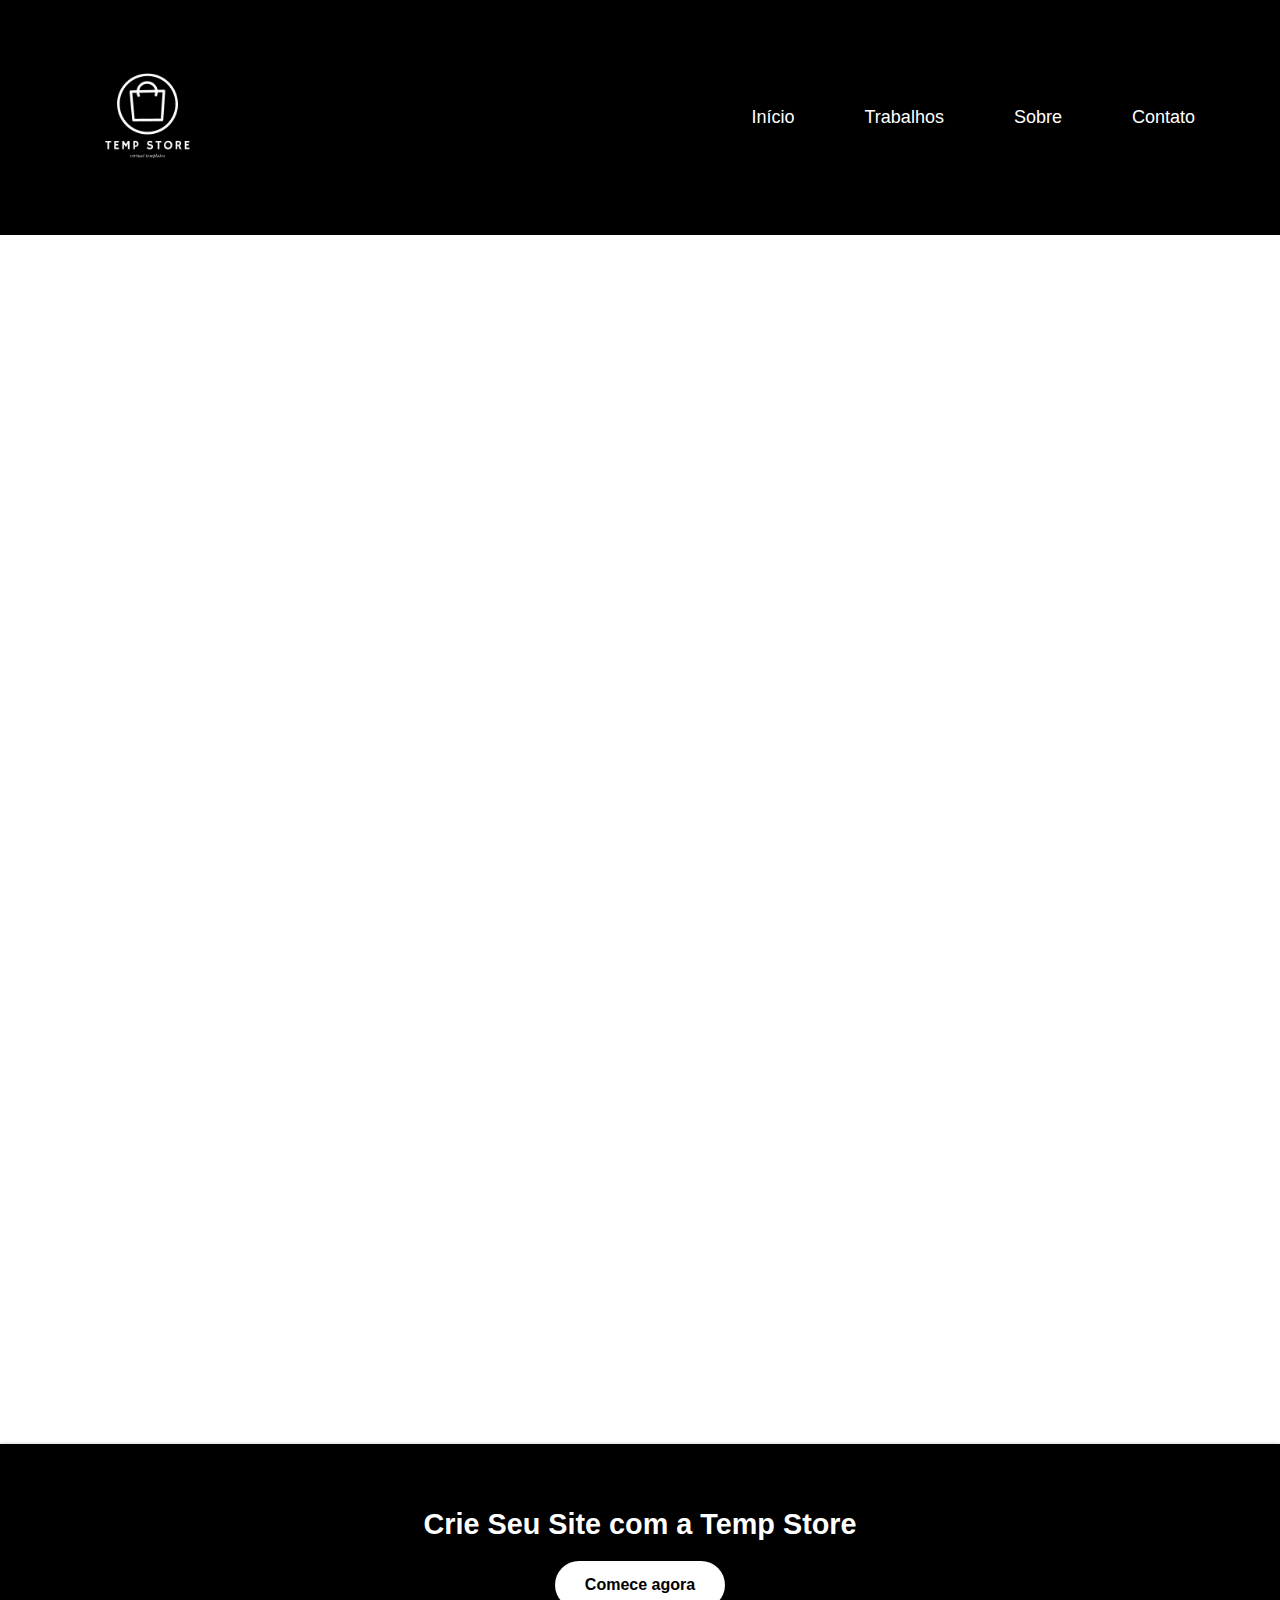
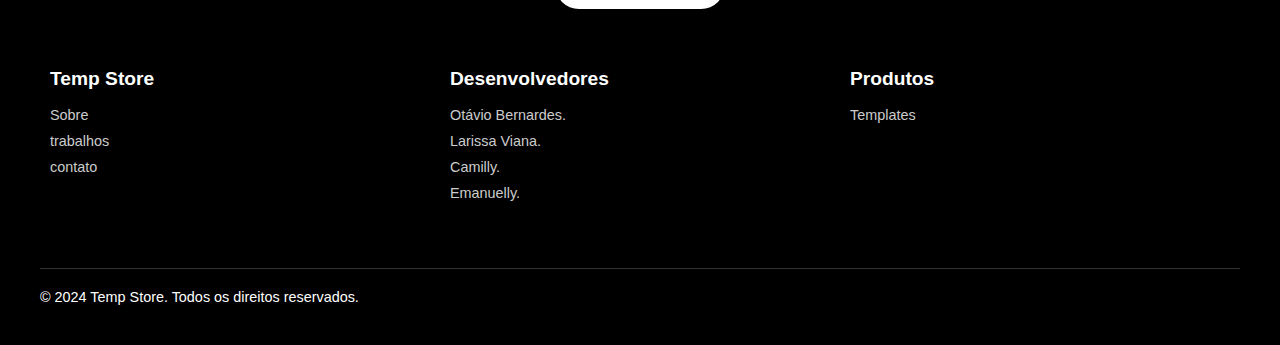
<file: index/contato.html>
<!DOCTYPE html>
<html lang="pt-BR">
<head>
    <meta charset="UTF-8">
    <meta name="viewport" content="width=device-width, initial-scale=1.0">
    <title>Temp Store</title>
    <link rel="stylesheet" href="../css4.css">
    <link href="../assets/images/cap2.png" rel="icon" type="image/png"> 
    <link rel="stylesheet" href="https://cdnjs.cloudflare.com/ajax/libs/font-awesome/6.0.0-beta3/css/all.min.css">
    <link rel="stylesheet" href="https://fonts.googleapis.com/css2?family=Roboto+Slab:wght@400;700&display=swap">

</head>
<body>
    <header>
        <div class="logo">
            <img src="../assets/images/logo 7.png" alt="Temp Store Logo">
        
        </div>
        <nav>
            <ul>
                <li><a href="../index.html">Início</a></li>
                <li><a href="trabalhos.html">Trabalhos</a></li>
                <li><a href="sobre.html">Sobre</a></li>
                <li><a href="contato.html">Contato</a></li>
            </ul>
            
        </nav>
        <button class="hamburger">
            <span></span>
            <span></span>
            <span></span>
        </button>
    </header>
  <main>
    <section class="contact-container">
        <h2>Entre em Contato</h2>
        <div class="contact-info">
            <div class="contact-item">
                <i class="fas fa-comments"></i>
                <h3>WhatsApp</h3>
                <p><a href="https://wa.me/1234567890" target="_blank">click-me</a></p>
            </div>
            <div class="contact-item">
                <i class="fab fa-instagram"></i>
                <h3>Instagram</h3>
                <p><a href="https://instagram.com/seu_instagram" target="_blank">click-me</a></p>
            </div>
            <div class="contact-item">
                <i class="fas fa-envelope"></i>
                <h3>Email</h3>
                <p><a href="mailto:seuemail@exemplo.com">click-me</a></p>
            </div>
        </div>
        <div class="divider"></div>
        <div class="confidentiality">
            <div class="text-section left">
                <h4>Confidencialidade</h4>
                <p>Na nossa empresa, sua privacidade é prioridade. Utilizamos medidas rigorosas para proteger suas informações pessoais e garantir que seus dados não sejam compartilhados com terceiros. Acreditamos que a confiança é fundamental em qualquer relacionamento, e estamos aqui para proporcionar a você a segurança que merece.</p>
            </div>
            <div class="text-section right">
                <h4>Segurança no Atendimento</h4>
                <p>Nossos canais de atendimento são projetados para oferecer uma experiência segura e confiável. Com uma equipe treinada e protocolos de segurança bem definidos, asseguramos que suas interações conosco sejam tratadas com total confidencialidade. Fique à vontade para entrar em contato conosco a qualquer momento.</p>
            </div>
        </div>
    </section>
    
    
    

  </main>

       
    



  <footer id="footer" style="margin-top: -10px;">
        
    <div class="footer-container">
        <div class="footer-top">
            <h2>Crie Seu Site com a Temp Store</h2>
            <a href="../index/contato.html" class="btn-primary">Comece agora</a>
        </div>
        <div class="footer-links">
            <div class="footer-column">
                <h3>Temp Store</h3>
                <ul>
                    <li><a href="../index.html">Sobre</a></li>
                    <li><a href="../index/trabalhos.html">trabalhos</a></li>
                    <li><a href="../index/contato.html">contato</a></li>
                  
                </ul>
            </div>
           
            <div class="footer-column">
                <h3>Desenvolvedores</h3>
                <ul>
                    <li><a href="#footer">Otávio Bernardes.</a></li>
                    <li><a href="#footer">Larissa Viana.</a></li>
                    <li><a href="#footer">Camilly.</a></li>
                    <li><a href="#footer">Emanuelly.</a></li>
          
                </ul>
            </div>
            <div class="footer-column">
                <h3>Produtos</h3>
                <ul>
                    <li><a href="../index/trabalhos.html">Templates</a></li>
           
                </ul>
            </div>
        </div>
        <div class="footer-bottom">
            <p>&copy; 2024 Temp Store. Todos os direitos reservados.</p>
         
         
        </div>
    </div>
</footer>
<script src="../main.js"></script>

</body>
</html>
</file>
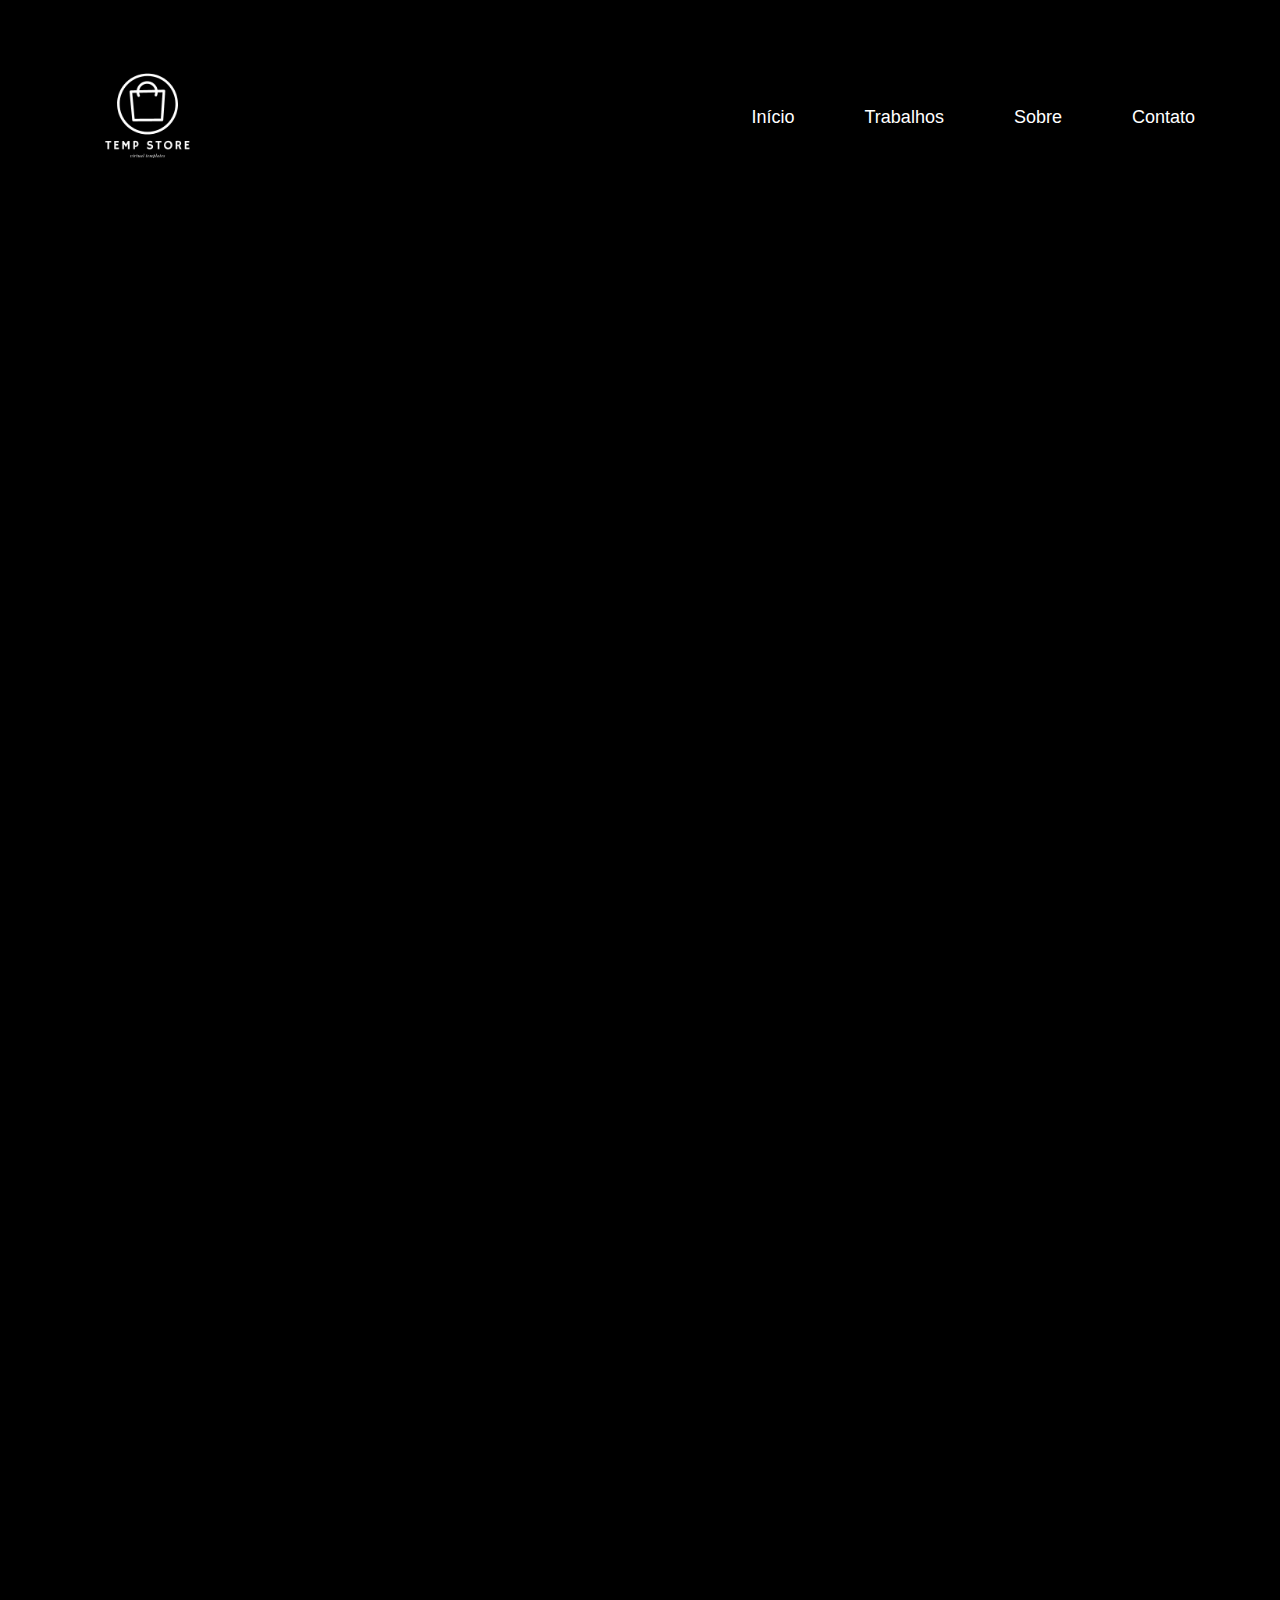
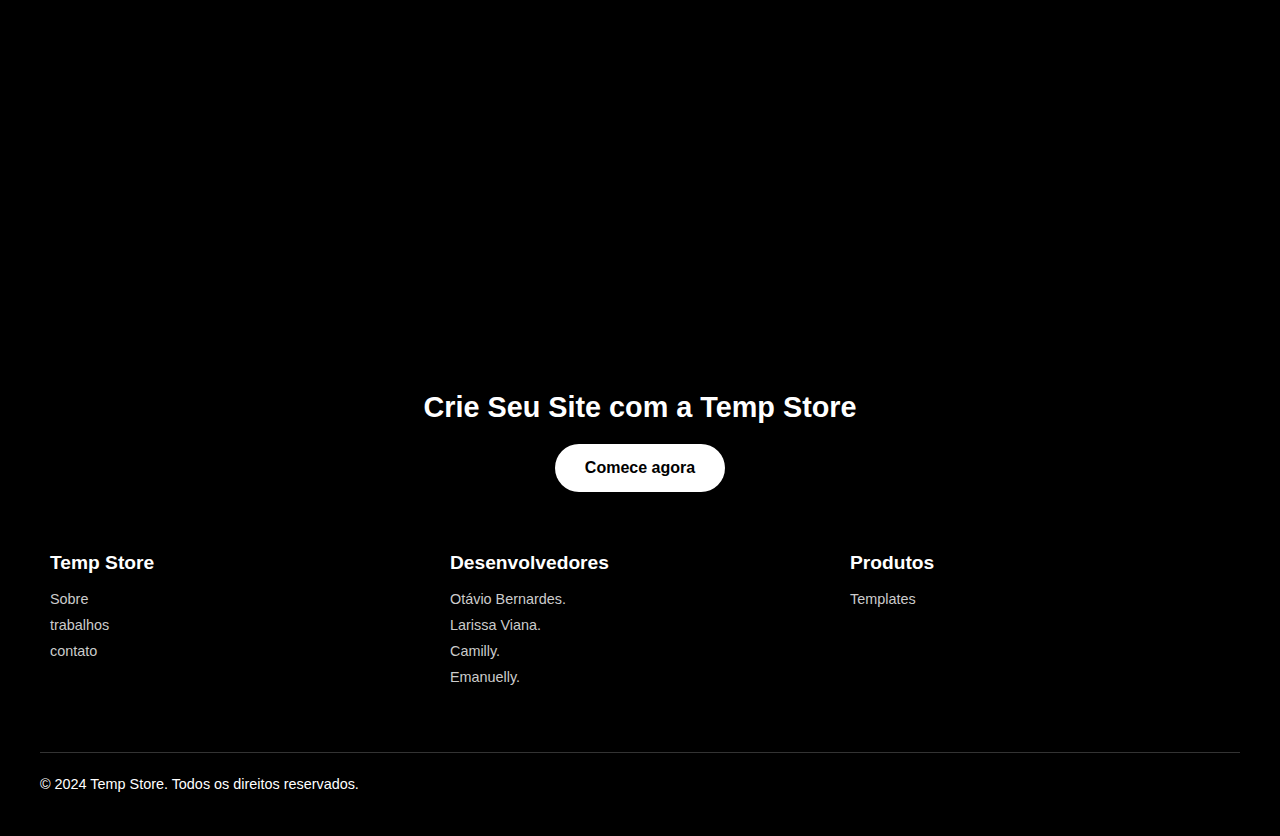
<file: index/sobre.html>
<!DOCTYPE html>
<html lang="pt-BR">
<head>
    <meta charset="UTF-8">
    <meta name="viewport" content="width=device-width, initial-scale=1.0">
    <title>Temp Store</title>
    <link rel="stylesheet" href="../css2.css">
    <link href="../assets/images/cap2.png" rel="icon" type="image/png"> 
    <link rel="stylesheet" href="https://fonts.googleapis.com/css2?family=Roboto+Slab:wght@400;700&display=swap">
</head>
<body>
    <header>
        <div class="logo">
            <img src="../assets/images/logo 7.png" alt="Temp Store Logo">
        
        </div>
        <nav>
            <ul>
                <li><a href="../index.html">Início</a></li>
                <li><a href="trabalhos.html">Trabalhos</a></li>
                <li><a href="sobre.html">Sobre</a></li>
                <li><a href="contato.html">Contato</a></li>
            </ul>
            
        </nav>
        <button class="hamburger">
            <span></span>
            <span></span>
            <span></span>
        </button>
    </header>
  <main>
    
    <section class="features2">
        <div class="content-wrapper">
            <div class="feature2 text-left">
                <img style="width: 200px; height: auto; margin-top: 30px; border-radius: 50%;" src="../assets/images/logo 7.png" alt="Temp Store Logo">
                
                <h2>Bem-vindo(a) à Temp Store!</h2>
                <p>
                    É com grande entusiasmo que lhe damos as boas-vindas ao nosso espaço virtual, a Temp Store. Somos uma empresa fundada com o propósito de oferecer soluções digitais inovadoras para empresas de todos os tamanhos...
                </p>
            </div>
    
            <div class="divider"></div> <!-- Divisor entre as colunas -->
    
            <div class="feature2 text-right">
                <h2>Quem Somos</h2>
                <p>
                    A Temp Store surgiu do desejo de uma equipe apaixonada por tecnologia e design, que se reuniu com o objetivo de criar uma plataforma intuitiva e acessível. Desde o início, nossa visão foi construir algo que não apenas ajudasse as empresas a se destacarem online, mas que também as capacitasse a alcançar o sucesso em um ambiente competitivo...
                </p>
            </div>
        </div>
    
        <!-- Carrossel de Texto -->
        <div class="carousel">
            <div class="carousel-item active">
                <h2>O Que Fazemos</h2>
                <p>
                    Nossa missão é fornecer templates empresariais de alta qualidade que atendam às necessidades únicas de cada cliente, garantindo funcionalidade e design impressionante...
                </p>
            </div>
    
            <div class="carousel-item">
                <h2>Nossos Valores</h2>
                <p>
                    Valorizamos a transparência, a inovação e o compromisso com nossos clientes. Acreditamos que esses princípios são fundamentais para o sucesso em um ambiente em constante mudança...
                </p>
            </div>
    
            <div class="carousel-item">
                <h2>Por Que Escolher a Temp Store?</h2>
                <p>
                    Oferecemos suporte contínuo e atualizações regulares, garantindo que sua plataforma esteja sempre em conformidade com as últimas tendências e tecnologias...
                </p>
            </div>
    
            <div class="carousel-item">
                <h2>Nosso Compromisso</h2>
                <p>
                    Estamos comprometidos em oferecer um serviço de excelência e a satisfação total de nossos clientes. Sua confiança é nossa maior conquista!
                </p>
            </div>
        </div>
    
        <div class="carousel-controls">
            <button class="prev" onclick="prevSlide()">↑</button>
            <button class="next" onclick="nextSlide()">↓</button>
        </div>
    </section>
    
  </main>

       
    



  <footer id="footer" style="margin-top: -10px;">
        
    <div class="footer-container">
        <div class="footer-top">
            <h2>Crie Seu Site com a Temp Store</h2>
            <a href="../index/contato.html" class="btn-primary">Comece agora</a>
        </div>
        <div class="footer-links">
            <div class="footer-column">
                <h3>Temp Store</h3>
                <ul>
                    <li><a href="../index.html">Sobre</a></li>
                    <li><a href="../index/trabalhos.html">trabalhos</a></li>
                    <li><a href="../index/contato.html">contato</a></li>
                  
                </ul>
            </div>
           
            <div class="footer-column">
                <h3>Desenvolvedores</h3>
                <ul>
                    <li><a href="#footer">Otávio Bernardes.</a></li>
                    <li><a href="#footer">Larissa Viana.</a></li>
                    <li><a href="#footer">Camilly.</a></li>
                    <li><a href="#footer">Emanuelly.</a></li>
          
                </ul>
            </div>
            <div class="footer-column">
                <h3>Produtos</h3>
                <ul>
                    <li><a href="../index/trabalhos.html">Templates</a></li>
           
                </ul>
            </div>
        </div>
        <div class="footer-bottom">
            <p>&copy; 2024 Temp Store. Todos os direitos reservados.</p>
         
         
        </div>
    </div>
</footer>
    <script src="../main.js"></script>

</body>
</html>
</file>
<file: css4.css>
body,html {

    margin: 0 ; /* Remove a margem padrão do body */
    font-family: 'Times New Roman', Times, serif; /* Define a fonte do texto */
    color: #fff; /* Cor do texto branca */
    overflow-x: hidden; /* Oculta a rolagem horizontal */
    padding: 0; /* Remove o padding padrão */
    overflow: auto; /* Adiciona rolagem se necessário */
}


@media (max-width: 768px) {
    /* Esconde o menu tradicional */
   body {
    font-size: 150%;
       zoom: 50%
       
    }
}
header {
 
    display: flex;
    justify-content: space-between;
    align-items: center;
    padding: 20px 50px;
    background-color: #000000;
}


.hamburger{
display: none;


}

.logo {
   
    display: flex;
    align-items: center;
    font-size: 1.5em;
    font-weight: bold;
}
@media (max-width: 768px) {
    /* Esconde o menu tradicional */
 .logo {
   zoom: 200%;
       
    }
}

@media (max-width: 768px) {
    /* Esconde o menu tradicional */
 .hamburger {
   zoom: 250%;
       
    }
}

@media (max-width: 768px) {
    /* Esconde o menu tradicional */
nav ul {
   zoom: 200%;
       
    }
}


.logo img {
    width: 30px;
    margin-right: 10px;
    border-radius: 100%;
    zoom: 650%;
}

nav ul {

    display: flex;
    list-style: none;
    margin: 0;
    padding: 0;
}

nav ul li {
    margin: 0 15px;
    cursor: pointer;
}



main {
    text-align: center;
    padding: 250px 50px;
    opacity: 0;
    transform: translateY(20px);
    animation: fadeInUp 1s ease-out forwards;
background: url(https://th.bing.com/th/id/R.7b407466bff4bed72c349abc57efd20e?rik=Q1telX4L7qImNQ&riu=http%3a%2f%2fwww.tranzeal.com%2fimages%2fservices%2fapplication-support-and-maintenance.jpg&ehk=QZnGo21vr3NLU6KJEA%2bJTIInZ%2b6%2fJ84uLXTzxBm3gz8%3d&risl=&pid=ImgRaw&r=0); 
    background-size: cover;
    background-repeat: no-repeat;
    padding-bottom: 100px;
    box-shadow: 0 2px 5px rgba(0, 0, 0, 0.3);
}

main h1 {
    font-size: 3em;
    margin-bottom: 20px;
}

main p {
    font-size: 1.2em;
    color: #f9f9f9;
    background-color: rgba(46, 46, 46, 0.427);
    border-radius: 30px;

  
}

@keyframes fadeInUp {
    to {
        opacity: 1;
        transform: translateY(0);
    }
}


/* Media query para dispositivos móveis */
@media (max-width: 768px) {
    /* Esconde o menu tradicional */
    nav ul {
        display: none;
    }

   /* Estilo do botão hambúrguer */
.hamburger {
    
    display: block;
    cursor: pointer;
    position: absolute;
    top: 20px;
    right: 20px;
    z-index: 1000; /* Certifica-se de que o botão esteja acima de outros elementos */
    background-color: #000000; /* Cor de fundo do botão */
    border: none;
    border-radius: 5px; /* Borda arredondada */
    padding: 2px; /* Espaçamento interno */
    box-shadow: 0 2px 5px rgba(0, 0, 0, 0.3); /* Sombra sutil */
    transition: background-color 0.3s ease, box-shadow 0.3s ease;
  
}

/* Estilo do botão hambúrguer ao passar o mouse */

/* Estilo das linhas do botão hambúrguer */
.hamburger span {
    display: block;
    height: 3px;
    width: 30px; /* Aumenta um pouco a largura */
    margin: 5px;
    background: #fff;
    transition: all 0.3s ease-in-out;
    border-radius: 3px; /* Deixa as bordas mais suaves */
}

/* Animação do hambúrguer ao clicar */
.hamburger.active span:nth-child(1) {
    transform: translateY(8px) rotate(45deg);
}

.hamburger.active span:nth-child(2) {
    opacity: 0;
    transform: scale(0); /* Adiciona uma animação de escala para suavizar a transição */
}

.hamburger.active span:nth-child(3) {
    transform: translateY(-8px) rotate(-45deg);
}

    /* Mostra o menu quando o hambúrguer é clicado */
    nav ul {
        display: flex;
        flex-direction: column;
        justify-content: center;
        align-items: center;
        position: fixed;
        top: 0;
        left: 0;
        width: 100%;
        height: 100vh;
        background-color: #000000;
        z-index: 999;
        opacity: 0;
        visibility: hidden;
        transition: opacity 0.5s ease, visibility 0.5s ease;
    }

    /* Menu visível com animação */
    nav ul.show {
        opacity: 1;
        visibility: visible;
    }

    /* Estilo dos itens do menu no modo hambúrguer */
    nav ul li {
        
        margin: 20px 0;
    }

    nav ul li a {
        color: #fff;
        font-size: 1.5rem;
        text-decoration: none;
        transition: color 0.3s ease;
    }

    nav ul li a:hover {
        background-color: #8d0202; /* Cor de fundo ao passar o mouse */

    }
}
nav a{

    text-decoration: none; /* Remove o sublinhado dos links */
    color: white; /* Cor do texto */
    font-family: Arial, sans-serif; /* Fonte do texto */
    font-size: 18px; /* Tamanho da fonte */
    padding: 10px 20px; /* Adiciona espaçamento ao redor dos links */
    display: block;
    transition: background-color 0.3s ease; /* Suave transição no hover */ 
}

nav a:hover {
    background-color: #8d0202; /* Cor de fundo ao passar o mouse */
    border-radius: 5px; /* Arredonda os cantos ao passar o mouse */
}
.divider {
    border: 0;
    border-top: 1px solid #333; /* Cor e estilo da linha */
    margin: 20px 0; /* Espaçamento acima e abaixo da linha */
    width: 100%;
}
/* --------------------------- PARTE1 
*/
.contact-container {
   
    max-width: 1000px; /* Aumenta a largura máxima do contêiner */
    margin: 40px auto; /* Aumenta a margem para melhor espaçamento */
    padding: 40px; /* Aumenta o preenchimento do contêiner */
    background-color: rgba(22, 22, 22, 0.397);
    border-radius: 10px; /* Bordas arredondadas */
    box-shadow: 0 8px 40px rgba(0, 0, 0, 0.7); /* Sombra mais pronunciada */
}

h2 {
    text-align: center; /* Centraliza o título principal */

    margin-bottom: 20px; /* Margem abaixo do título */
}

.contact-info {
    display: flex;
    justify-content: space-between; /* Espaça igualmente os itens */
    margin-bottom: 30px; /* Margem inferior para separar da divider */
}

.contact-item {
    flex: 1; /* Cada item ocupa espaço igual */
    text-align: center; /* Centraliza o texto */
    padding: 30px; /* Adiciona preenchimento interno */
    background-color: #00000093; /* Fundo escuro para os itens */
    border: 2px solid rgb(150, 147, 147); /* Borda dourada para os itens */
    border-radius: 8px; /* Bordas arredondadas para os itens */
    transition: transform 0.3s; /* Efeito de transformação */
    margin: 0 10px; /* Espaçamento horizontal entre os itens */
}

.contact-item:hover {
    transform: translateY(-8px); /* Leve movimento ao passar o mouse */
}

.contact-item h3 {
    margin: 10px 0; /* Margem entre o ícone e o título */
    color: rgb(255, 255, 255); /* Cor dourada para os títulos */
}

.contact-item i {
    font-size: 60px; /* Aumenta o tamanho do ícone */
    color: rgb(255, 255, 255); /* Cor dourada para os ícones */
    margin-bottom: 10px; /* Espaço abaixo do ícone */
}

.divider {
    height: 2px; /* Altura da divider */
    background-color: rgb(0, 0, 0); /* Cor da divider */
    margin: 40px 0; /* Margem em cima e embaixo da divider */
}

.confidentiality {
    display: flex; /* Usando flexbox para alinhar as seções */
    justify-content: space-between; /* Espaça as seções */
    margin-top: 20px; /* Margem superior para separação */
}

.text-section {
    flex: 1; /* Cada seção de texto ocupa espaço igual */
    padding: 20px; /* Preenchimento interno */

    border-radius: 8px; /* Bordas arredondadas */
  
    margin: 0 10px; /* Margem horizontal */
}

.text-section h4 {
    color: rgb(255, 255, 255); /* Cor dourada para os títulos de texto */
    margin-bottom: 10px; /* Margem abaixo do título de texto */
}

.text-section p {
    line-height: 1.6; /* Aumenta o espaçamento entre linhas */
    color: #e0e0e0; /* Cor do texto */
}
.contact-item a {
    color: rgb(255, 255, 255); /* Cor dourada para os links */
    text-decoration: none; /* Remove o sublinhado padrão */
    font-weight: bold; /* Deixa o texto em negrito */
    transition: color 0.3s ease, transform 0.3s ease; /* Efeito de transição suave */
}

.contact-item a:hover {
    color: #8f0000; /* Cor mais clara ao passar o mouse */
    transform: scale(1.05); /* Aumenta ligeiramente o tamanho do link ao passar o mouse */
}

/* Media Query para iPhones (até 768px) */
@media (max-width: 768px) {
    .contact-container {
        padding: 20px; /* Ajusta o preenchimento do contêiner */
        margin: 20px auto; /* Centraliza o contêiner */
        width: 90%; /* Faz o contêiner ocupar 90% da largura */
    }

    h2 {
        font-size: 1.8em; /* Aumenta o tamanho da fonte do título */
        margin-bottom: 15px; /* Margem abaixo do título */
        text-align: center; /* Garante que o título esteja centralizado */
    }

    .contact-info {
        flex-direction: column; /* Muda a direção para coluna */
        align-items: center; /* Centraliza os itens */
        margin-bottom: 20px; /* Margem inferior para separar da divider */
    }

    .contact-item {
        margin: 10px 0; /* Ajusta a margem vertical entre os itens */
        width: 100%; /* Faz cada item ocupar 100% da largura */
        padding: 20px; /* Ajusta o preenchimento */
        text-align: center; /* Centraliza o texto dos itens */
    }

    .contact-item h3 {
        font-size: 1.3em; /* Ajusta o tamanho da fonte do título dos itens */
    }

    .contact-item i {
        font-size: 40px; /* Ajusta o tamanho do ícone */
    }

    .divider {
        margin: 20px 0; /* Ajusta a margem da divider */
    }

    .confidentiality {
        flex-direction: column; /* Muda a direção para coluna */
        align-items: center; /* Centraliza as seções de texto */
        margin-top: 20px; /* Margem superior para separação */
    }

    .text-section {
        margin: 10px 0; /* Ajusta a margem vertical das seções de texto */
        width: 100%; /* Faz cada seção ocupar 100% da largura */
        padding: 15px; /* Ajusta o preenchimento */
        text-align: center; /* Centraliza o texto das seções */
    }

    .text-section h4 {
        font-size: 1.3em; /* Ajusta o tamanho da fonte do título de texto */
    }

    .text-section p {
        font-size: 0.9em; /* Ajusta o tamanho do texto */
    }
}

/* Media Query para telas muito pequenas (menos de 480px) */
@media (max-width: 480px) {
    .contact-container {
        padding: 15px; /* Ajusta o preenchimento do contêiner */
        margin: 10px auto; /* Centraliza o contêiner */
    }

    h2 {
        font-size: 1.5em; /* Diminui o tamanho do título */
        text-align: center; /* Garante que o título esteja centralizado */
    }

    .contact-item h3 {
        font-size: 1.1em; /* Diminui o tamanho do título dos itens */
    }

    .contact-item i {
        font-size: 30px; /* Diminui ainda mais o tamanho do ícone */
    }

    .text-section h4 {
        font-size: 1.2em; /* Diminui o tamanho do título de texto */
    }

    .text-section p {
        font-size: 0.85em; /* Diminui o tamanho do texto */
    }
}


/* CSS para call-to-action */
.call-to-action {
    position: relative;
    overflow: hidden; /* Garante que o fundo não ultrapasse as bordas arredondadas */
    border-radius: 10px;
    background-color: transparent; /* Torna o fundo transparente para permitir a visualização do pseudo-elemento */
    padding: 50px 20px;
    margin-top: 50px;
    color: rgb(0, 0, 0);
    text-align: center;
    z-index: 1;
    box-shadow: 0 4px 6px rgba(0, 0, 0, 0.1);
    transition: transform 0.3s ease;
    cursor: pointer;
  

}
.call-to-action:hover{
    transform: scale(1.01);
}

/* Elemento para o fundo borrado */
.call-to-action::before {
    content: "";
    position: absolute;
    top: 0;
    left: 0;
    width: 100%;
    height: 100%;
    opacity: 90%;
    background-color: rgb(255, 255, 255); /* Cor semi-transparente para o fundo */
    filter: blur(5px); /* Aplica o filtro de desfoque ao fundo */
    z-index: -1; /* Coloca o fundo borrado atrás do conteúdo */
    pointer-events: none; /* Garante que o fundo borrado não interfira com a interação do usuário */
}


/* Estilos para o conteúdo principal */
.content {
    position: relative; /* Garante que o conteúdo esteja acima do fundo borrado */
    z-index: 1; /* Garante que o conteúdo esteja visível acima do fundo */
}

.call-to-action h2 {
    font-size: 2.5em;
    margin-bottom: 20px;
    font-weight: bold;
}

.botao-cta {
    display: inline-block;
    padding: 10px 20px;
    font-size: 1.2em;
    color: rgb(255, 255, 255); /* Cor do texto no botão */
    background-color: #ff6b6b; /* Cor do botão */
    text-decoration: none;
    border-radius: 5px;
    transition: background-color 0.3s;
}



.call-to-action .botao-cta {
    display: inline-block;
    padding: 15px 30px;
    background-color: #e74c3c; /* Cor de destaque vermelho */
    color: white;
    text-transform: uppercase;
    font-size: 1.2em;
    font-weight: bold;
    text-decoration: none;
    border-radius: 5px;
    transition: background-color 0.3s ease;
}

.call-to-action .botao-cta:hover {
    background-color: #6c0a01; /* Um tom mais escuro ao passar o mouse */
}


@media (max-width: 768px) {
    /* Esconde o menu tradicional */
    .call-to-action  {
border-radius: 50%;
border: solid rgba(0, 0, 0, 0.262) 1px;
  width: 100%;
    } 
}


@media (max-width: 768px) {
    /* Esconde o menu tradicional */
    .card {
width: 135%;

    } 
}
@media (max-width: 768px) {
    /* Esconde o menu tradicional */
    .content-left {
margin-top: -50px;
margin-left: -70px;

    } 
}

@media (max-width: 768px) {
    /* Esconde o menu tradicional */
    .content-left button {
zoom: 150%;

    } 
}


@media (max-width: 768px) {
    /* Esconde o menu tradicional */
    ul.show {
height: 100%;
width: 100%;

    } 
}



footer {
    background-color: #000;
    color: #fff;
    padding: 40px 20px;
    font-family: Arial, sans-serif;
    box-shadow: 0 2px 5px rgba(0, 0, 0, 0.6);
}

.footer-container {
    max-width: 1200px;
    margin: 0 auto;
}

.footer-top {
    text-align: center;
    margin-bottom: 30px;
}

.footer-top h2 {
    font-size: 1.8em;
    margin-bottom: 20px;
}

.footer-top .btn-primary {
    display: inline-block;
    padding: 15px 30px;
    background-color: #fff;
    color: #000;
    text-decoration: none;
    border-radius: 30px;
    font-weight: bold;
    font-size: 1em;
}

.footer-links {
    display: flex;

    justify-content: space-between;
    flex-wrap: wrap;
    margin-bottom: 40px;
}

.footer-column {
    flex: 1;
    margin: 10px;
    min-width: 150px;
    text-align: left;
}

.footer-column h3 {
    font-size: 1.2em;
    margin-bottom: 10px;
    color: #fff;
}

.footer-column ul {
    list-style-type: none;
    padding: 0;
}

.footer-column ul li {
    margin-bottom: 8px;
}

.footer-column ul li a {
    color: #ccc;
    text-decoration: none;
    font-size: 0.9em;
}

.footer-column ul li a:hover {
    color: #fff;
}

.footer-bottom {
    display: flex;
    justify-content: space-between;
    flex-wrap: wrap;
    border-top: 1px solid #333;
    padding-top: 20px;
}

.footer-bottom p {
    font-size: 0.9em;
    margin: 0;
}

.footer-bottom p a {
    color: #ccc;
    text-decoration: none;
    margin-right: 15px;
}

.footer-bottom p a:hover {
    color: #fff;
}

.footer-bottom-left, .footer-bottom-right {
    display: flex;
    align-items: center;
}

.footer-bottom-left {
    margin-right: auto;
}

.footer-bottom-right {
    margin-left: auto;
}
  /* Container principal */
.container {
    max-width: 800px;
    margin: 50px auto;
    padding: 50px;
    zoom: 125%;
    border-radius: 8px;
    margin-top: 100px;
    margin-bottom: 100px;
}

/* Estilo do conteúdo */
.content h1 {
    font-size: 2em;
    margin-bottom: 20px;
    color: #000000;
}

.content p {
    font-size: 1.2em;
    margin-bottom: 20px;
    color: #333;
}

/* Estilo do bloco de citação */
blockquote {
   
    font-size: 1em;
    font-style: italic;
    margin: 20px 0;
    padding-left: 20px;
    border-left: 5px solid #3498db;
    color: #959595;
}

blockquote cite {
    display: block;
    margin-top: 10px;
    font-size: 0.9em;
    font-style: normal;
    color: #ffffff;
}

blockquote cite span {
    font-weight: bold;
    color: #ffffff;
}


/* Estilos responsivos para o footer */
@media (max-width: 768px) {
    footer {
        padding: 30px 15px;
    }

    .footer-container {
        padding: 0 15px;
    }

    .footer-top h2 {
        font-size: 1.7em;
    }

    .footer-top .btn-primary {
        font-size: 1.5em;
        padding: 12px 25px;
    }

    .footer-links {
        flex-direction: column;
        text-align: center;
    }

    .footer-column {
        margin: 20px 0;
        text-align: center;
        flex: 100%;
    }

    .footer-column ul li {
        margin-bottom: 10px;
    }

    .footer-bottom {
        flex-direction: column;
        text-align: center;
        padding-top: 15px;
    }

    .footer-bottom-left,
    .footer-bottom-right {
        justify-content: center;
        margin: 10px 0;
    }

    .footer-bottom p {
        font-size: 1em;
    }
}

@media (max-width: 480px) {
    footer {
        padding: 20px 10px;
    }

    .footer-top h2 {
        font-size: 1.5em;
    }

    .footer-column ul li a {
        font-size: 1em;
    }

    .footer-bottom p {
        font-size: 1em;
    }
}
</file>
<file: css2.css>
body,html {

    margin: 0 ; /* Remove a margem padrão do body */
    font-family: 'Times New Roman', Times, serif; /* Define a fonte do texto */
    color: #fff; /* Cor do texto branca */
    overflow-x: hidden; /* Oculta a rolagem horizontal */
    padding: 0; /* Remove o padding padrão */
    overflow: auto; /* Adiciona rolagem se necessário */
    background-color: #000;
}


@media (max-width: 768px) {
    /* Esconde o menu tradicional */
   body {
    font-size: 150%;
       zoom: 50%
       
    }
}
header {
 
    display: flex;
    justify-content: space-between;
    align-items: center;
    padding: 20px 50px;
    background-color: #000000;
}


.hamburger{
display: none;


}

.logo {
   
    display: flex;
    align-items: center;
    font-size: 1.5em;
    font-weight: bold;
}
@media (max-width: 768px) {
    /* Esconde o menu tradicional */
 .logo {
   zoom: 200%;
       
    }
}

@media (max-width: 768px) {
    /* Esconde o menu tradicional */
 .hamburger {
   zoom: 250%;
       
    }
}

@media (max-width: 768px) {
    /* Esconde o menu tradicional */
nav ul {
   zoom: 200%;
       
    }
}


.logo img {
    width: 30px;
    margin-right: 10px;
    border-radius: 100%;
    zoom: 650%;
}

nav ul {

    display: flex;
    list-style: none;
    margin: 0;
    padding: 0;
}

nav ul li {

    margin: 0 15px;
    cursor: pointer;
}



main {
    text-align: center;
    padding: 250px 50px;
    opacity: 0;
    background: linear-gradient(180deg, #000000, #1d1d1d); /* Gradiente de preto para cinza */
    transform: translateY(20px);
    animation: fadeInUp 1s ease-out forwards;
    padding-bottom: 400px;
    box-shadow: 0 2px 5px rgba(0, 0, 0, 0.3);
}

main h1 {
    font-size: 3em;
    margin-bottom: 20px;
}

main p {
    font-size: 1.2em;
    color: #f9f9f9;
    background-color: rgba(46, 46, 46, 0.427);
    border-radius: 30px;

  
}

@keyframes fadeInUp {
    to {
        opacity: 1;
        transform: translateY(0);
    }
}


/* Media query para dispositivos móveis */
@media (max-width: 768px) {
    /* Esconde o menu tradicional */
    nav ul {
        display: none;
    }

   /* Estilo do botão hambúrguer */
.hamburger {
    
    display: block;
    cursor: pointer;
    position: absolute;
    top: 20px;
    right: 20px;
    z-index: 1000; /* Certifica-se de que o botão esteja acima de outros elementos */
    background-color: #000000; /* Cor de fundo do botão */
    border: none;
    border-radius: 5px; /* Borda arredondada */
    padding: 2px; /* Espaçamento interno */
    box-shadow: 0 2px 5px rgba(0, 0, 0, 0.3); /* Sombra sutil */
    transition: background-color 0.3s ease, box-shadow 0.3s ease;
  
}

/* Estilo do botão hambúrguer ao passar o mouse */

/* Estilo das linhas do botão hambúrguer */
.hamburger span {
    display: block;
    height: 3px;
    width: 30px; /* Aumenta um pouco a largura */
    margin: 5px;
    background: #fff;
    transition: all 0.3s ease-in-out;
    border-radius: 3px; /* Deixa as bordas mais suaves */
}

/* Animação do hambúrguer ao clicar */
.hamburger.active span:nth-child(1) {
    transform: translateY(8px) rotate(45deg);
}

.hamburger.active span:nth-child(2) {
    opacity: 0;
    transform: scale(0); /* Adiciona uma animação de escala para suavizar a transição */
}

.hamburger.active span:nth-child(3) {
    transform: translateY(-8px) rotate(-45deg);
}

    /* Mostra o menu quando o hambúrguer é clicado */
    nav ul {
        display: flex;
        flex-direction: column;
        justify-content: center;
        align-items: center;
        position: fixed;
        top: 0;
        left: 0;
        width: 100%;
        height: 100vh;
        background-color: #000000;
        z-index: 999;
        opacity: 0;
        visibility: hidden;
        transition: opacity 0.5s ease, visibility 0.5s ease;
    }

    /* Menu visível com animação */
    nav ul.show {
        opacity: 1;
        visibility: visible;
    }

    /* Estilo dos itens do menu no modo hambúrguer */
    nav ul li {
        
        margin: 20px 0;
    }

    nav ul li a {
        color: #fff;
        font-size: 1.5rem;
        text-decoration: none;
        transition: color 0.3s ease;
    }

    nav ul li a:hover {
        background-color: #8d0202; /* Cor de fundo ao passar o mouse */

    }
}
nav a{

    text-decoration: none; /* Remove o sublinhado dos links */
    color: white; /* Cor do texto */
    font-family: Arial, sans-serif; /* Fonte do texto */
    font-size: 18px; /* Tamanho da fonte */
    padding: 10px 20px; /* Adiciona espaçamento ao redor dos links */
    display: block;
    transition: background-color 0.3s ease; /* Suave transição no hover */ 
}

nav a:hover {
    background-color: #8d0202; /* Cor de fundo ao passar o mouse */
    border-radius: 5px; /* Arredonda os cantos ao passar o mouse */
}
.divider {
    border: 0;
    border-top: 1px solid #333; /* Cor e estilo da linha */
    margin: 20px 0; /* Espaçamento acima e abaixo da linha */
    width: 100%;
}
/* --------------------------- PARTE1 ACIMA CONTENDO A PRIMEIRA SECTION
*/


.features2 {
    background: url(https://wallpaperaccess.com/full/141516.jpg); 
    background-size: cover;
    background-repeat: no-repeat;
    border-radius: 1%;
    padding: 50px; /* Espaçamento interno da seção */
    box-shadow: 0 2px 5px rgba(0, 0, 0, 0.3); /* Sombra sutil */
    transition: background-color 0.3s ease, box-shadow 0.3s ease;
 
}

.content-wrapper {
    display: flex; /* Usar flexbox para o layout */
    justify-content: center; /* Centraliza as colunas */
    align-items: stretch; /* Estica as colunas para a mesma altura */
    max-width: 1200px; /* Largura máxima da seção */
    margin: 0 auto; /* Centraliza a seção na tela */
}

.feature2 {
    flex: 1; /* Cada coluna ocupa o mesmo espaço */
    padding: 20px; /* Espaçamento interno das colunas */
    box-sizing: border-box; /* Inclui padding na largura total */
}

.text-left {
    background-color: #242424; /* Cor de fundo para a coluna esquerda */
}

.text-right {
    background-color: #242424; /* Cor de fundo para a coluna esquerda */
}

.divider {
    width: 2px; /* Largura do divisor */
    background-color: #000000; /* Cor do divisor */
}

h2 {
    margin-top: 0; /* Remove a margem do topo do título */
}

p {
    line-height: 1.6; /* Altura da linha para melhor legibilidade */
}

.features2 {
    padding: 20px; /* Espaçamento interno */
}

.content-wrapper {
    display: flex; /* Flexbox para layout lado a lado */
    justify-content: space-between; /* Espaçamento entre colunas */
    align-items: center; /* Alinhamento vertical */
}

.feature2 {
    flex: 1; /* Cada coluna ocupa a mesma largura */
    padding: 20px; /* Espaçamento interno nas colunas */
}

.divider {
    width: 1px; /* Largura do divisor */
    background-color: #ccc; /* Cor do divisor */
    height: 200px; /* Altura do divisor */
    margin: 0 20px; /* Margem lateral do divisor */
}

.carousel {
    position: relative; /* Necessário para posicionar os controles */
    margin-top: 30px; /* Espaçamento acima do carrossel */
    overflow: hidden; /* Oculta o conteúdo que sai do limite */
}

.carousel-item {
    opacity: 0; /* Inicialmente, todos os itens são invisíveis */
    transition: opacity 0.5s ease-in-out 0.2s; /* Transição suave com atraso */
    width: 100%; /* Garante que ocupe toda a largura do contêiner */
    flex-direction: column; /* Alinha o conteúdo em coluna */
}

.carousel-item.active {
    opacity: 1; /* Mostra o item ativo */
}

/* Para garantir que apenas o item ativo tenha o espaço ocupado */
.carousel-item:not(.active) {
    pointer-events: none; /* Impede a interação com itens não ativos */
}
.carousel-controls {
    display: flex;
    justify-content: space-between; /* Espaçamento entre os botões */
    margin-top: 10px; /* Espaçamento acima dos controles */
}

.carousel-controls button {
    background: rgba(255, 255, 255, 0.8);
    border: none;
    border-radius: 5px;
    padding: 10px 20px;
    cursor: pointer;
    font-size: 30px;
}

.carousel-controls button:hover {
    background: rgba(255, 255, 255, 1);
}
@media (max-width: 768px) {
    /* Esconde o menu tradicional */
    .carousel-controls button  {
        padding: 10px 25px;
        font-size: 50px;
    } 
}

/* CSS para call-to-action */
.call-to-action {
    position: relative;
    overflow: hidden; /* Garante que o fundo não ultrapasse as bordas arredondadas */
    border-radius: 10px;
    background-color: transparent; /* Torna o fundo transparente para permitir a visualização do pseudo-elemento */
    padding: 50px 20px;
    margin-top: 50px;
    color: rgb(0, 0, 0);
    text-align: center;
    z-index: 1;
    box-shadow: 0 4px 6px rgba(0, 0, 0, 0.1);
    transition: transform 0.3s ease;
    cursor: pointer;
  

}
.call-to-action:hover{
    transform: scale(1.01);
}

/* Elemento para o fundo borrado */
.call-to-action::before {
    content: "";
    position: absolute;
    top: 0;
    left: 0;
    width: 100%;
    height: 100%;
    opacity: 90%;
    background-color: rgb(255, 255, 255); /* Cor semi-transparente para o fundo */
    filter: blur(5px); /* Aplica o filtro de desfoque ao fundo */
    z-index: -1; /* Coloca o fundo borrado atrás do conteúdo */
    pointer-events: none; /* Garante que o fundo borrado não interfira com a interação do usuário */
}


/* Estilos para o conteúdo principal */
.content {
    position: relative; /* Garante que o conteúdo esteja acima do fundo borrado */
    z-index: 1; /* Garante que o conteúdo esteja visível acima do fundo */
}

.call-to-action h2 {
    font-size: 2.5em;
    margin-bottom: 20px;
    font-weight: bold;
}

.botao-cta {
    display: inline-block;
    padding: 10px 20px;
    font-size: 1.2em;
    color: rgb(255, 255, 255); /* Cor do texto no botão */
    background-color: #ff6b6b; /* Cor do botão */
    text-decoration: none;
    border-radius: 5px;
    transition: background-color 0.3s;
}



.call-to-action .botao-cta {
    display: inline-block;
    padding: 15px 30px;
    background-color: #e74c3c; /* Cor de destaque vermelho */
    color: white;
    text-transform: uppercase;
    font-size: 1.2em;
    font-weight: bold;
    text-decoration: none;
    border-radius: 5px;
    transition: background-color 0.3s ease;
}

.call-to-action .botao-cta:hover {
    background-color: #6c0a01; /* Um tom mais escuro ao passar o mouse */
}


@media (max-width: 768px) {
    /* Esconde o menu tradicional */
    .call-to-action  {
border-radius: 50%;
border: solid rgba(0, 0, 0, 0.262) 1px;
  width: 100%;
    } 
}


@media (max-width: 768px) {
    /* Esconde o menu tradicional */
    .card {
width: 135%;

    } 
}
@media (max-width: 768px) {
    /* Esconde o menu tradicional */
    .content-left {
margin-top: -50px;
margin-left: -70px;

    } 
}

@media (max-width: 768px) {
    /* Esconde o menu tradicional */
    .content-left button {
zoom: 150%;

    } 
}


@media (max-width: 768px) {
    /* Esconde o menu tradicional */
    ul.show {
height: 100%;
width: 100%;

    } 
}



footer {
    background-color: #000;
    color: #fff;
    padding: 40px 20px;
    font-family: Arial, sans-serif;
    box-shadow: 0 2px 5px rgba(0, 0, 0, 0.6);
}

.footer-container {
    max-width: 1200px;
    margin: 0 auto;
}

.footer-top {
    text-align: center;
    margin-bottom: 30px;
}

.footer-top h2 {
    font-size: 1.8em;
    margin-bottom: 20px;
}

.footer-top .btn-primary {
    display: inline-block;
    padding: 15px 30px;
    background-color: #fff;
    color: #000;
    text-decoration: none;
    border-radius: 30px;
    font-weight: bold;
    font-size: 1em;
}

.footer-links {
    display: flex;

    justify-content: space-between;
    flex-wrap: wrap;
    margin-bottom: 40px;
}

.footer-column {
    flex: 1;
    margin: 10px;
    min-width: 150px;
    text-align: left;
}

.footer-column h3 {
    font-size: 1.2em;
    margin-bottom: 10px;
    color: #fff;
}

.footer-column ul {
    list-style-type: none;
    padding: 0;
}

.footer-column ul li {
    margin-bottom: 8px;
}

.footer-column ul li a {
    color: #ccc;
    text-decoration: none;
    font-size: 0.9em;
}

.footer-column ul li a:hover {
    color: #fff;
}

.footer-bottom {
    display: flex;
    justify-content: space-between;
    flex-wrap: wrap;
    border-top: 1px solid #333;
    padding-top: 20px;
}

.footer-bottom p {
    font-size: 0.9em;
    margin: 0;
}

.footer-bottom p a {
    color: #ccc;
    text-decoration: none;
    margin-right: 15px;
}

.footer-bottom p a:hover {
    color: #fff;
}

.footer-bottom-left, .footer-bottom-right {
    display: flex;
    align-items: center;
}

.footer-bottom-left {
    margin-right: auto;
}

.footer-bottom-right {
    margin-left: auto;
}
  /* Container principal */
.container {
    max-width: 800px;
    margin: 50px auto;
    padding: 50px;
    zoom: 125%;
    border-radius: 8px;
    margin-top: 100px;
    margin-bottom: 100px;
}

/* Estilo do conteúdo */
.content h1 {
    font-size: 2em;
    margin-bottom: 20px;
    color: #000000;
}

.content p {
    font-size: 1.2em;
    margin-bottom: 20px;
    color: #333;
}

/* Estilo do bloco de citação */
blockquote {
   
    font-size: 1em;
    font-style: italic;
    margin: 20px 0;
    padding-left: 20px;
    border-left: 5px solid #3498db;
    color: #959595;
}

blockquote cite {
    display: block;
    margin-top: 10px;
    font-size: 0.9em;
    font-style: normal;
    color: #ffffff;
}

blockquote cite span {
    font-weight: bold;
    color: #ffffff;
}


/* Estilos responsivos para o footer */
@media (max-width: 768px) {
    footer {
        padding: 30px 15px;
    }

    .footer-container {
        padding: 0 15px;
    }

    .footer-top h2 {
        font-size: 1.7em;
    }

    .footer-top .btn-primary {
        font-size: 1.5em;
        padding: 12px 25px;
    }

    .footer-links {
        flex-direction: column;
        text-align: center;
    }

    .footer-column {
        margin: 20px 0;
        text-align: center;
        flex: 100%;
    }

    .footer-column ul li {
        margin-bottom: 10px;
    }

    .footer-bottom {
        flex-direction: column;
        text-align: center;
        padding-top: 15px;
    }

    .footer-bottom-left,
    .footer-bottom-right {
        justify-content: center;
        margin: 10px 0;
    }

    .footer-bottom p {
        font-size: 1em;
    }
}

@media (max-width: 480px) {
    footer {
        padding: 20px 10px;
    }

    .footer-top h2 {
        font-size: 1.5em;
    }

    .footer-column ul li a {
        font-size: 1em;
    }

    .footer-bottom p {
        font-size: 1em;
    }
}
</file>
